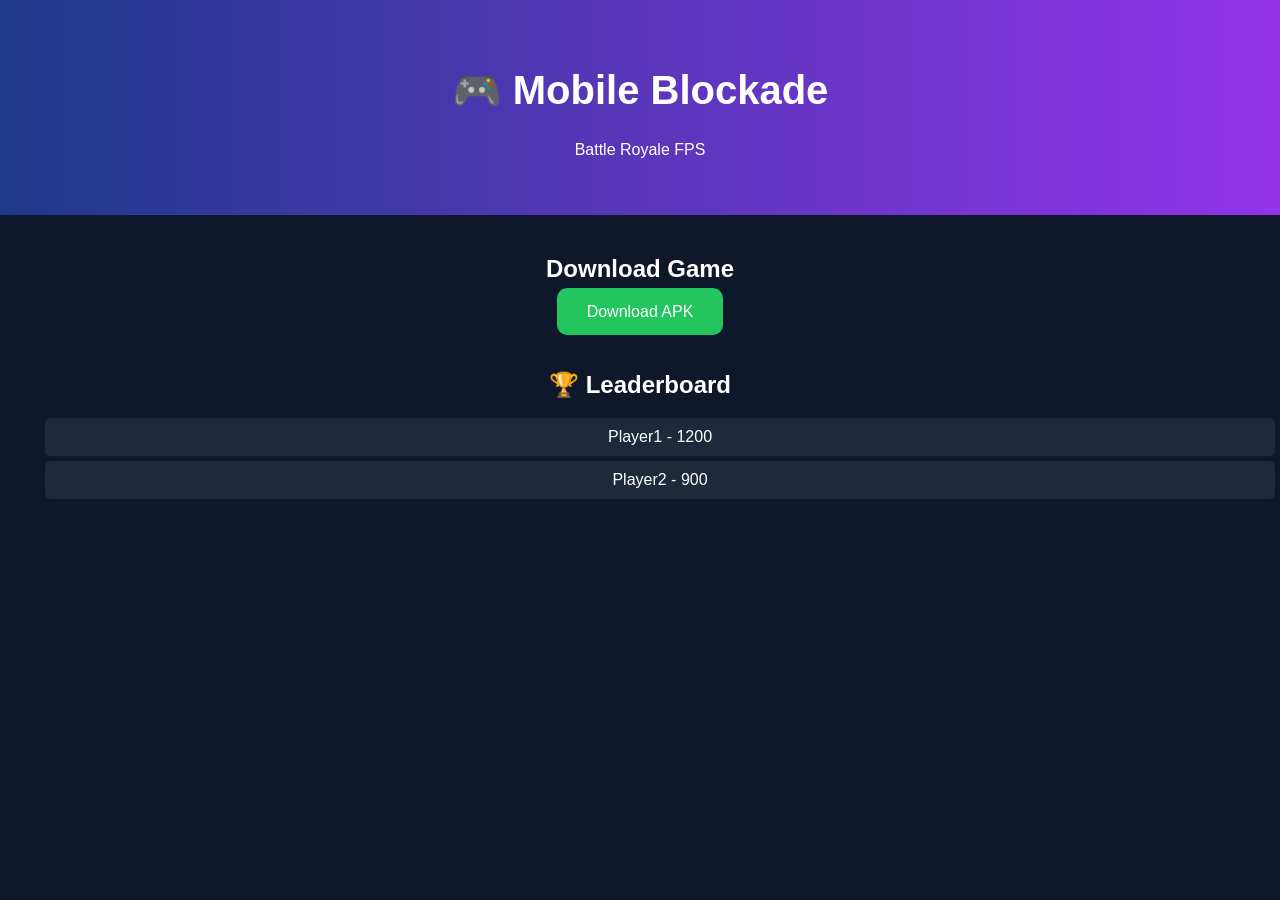
<file: index.html>
<!DOCTYPE html>
<html>
<head>
    <title>Mobile Blockade</title>
    <link rel="stylesheet" href="style.css">
</head>
<body>

<header>
    <h1>🎮 Mobile Blockade</h1>
    <p>Battle Royale FPS</p>
</header>

<section class="download">
    <h2>Download Game</h2>
    <a href="MobileBlockade.apk" class="btn">Download APK</a>
</section>

<section class="leaderboard">
    <h2>🏆 Leaderboard</h2>
    <ul id="scores">
        <li>Player1 - 1200</li>
        <li>Player2 - 900</li>
    </ul>
</section>

</body>
</html>
</file>
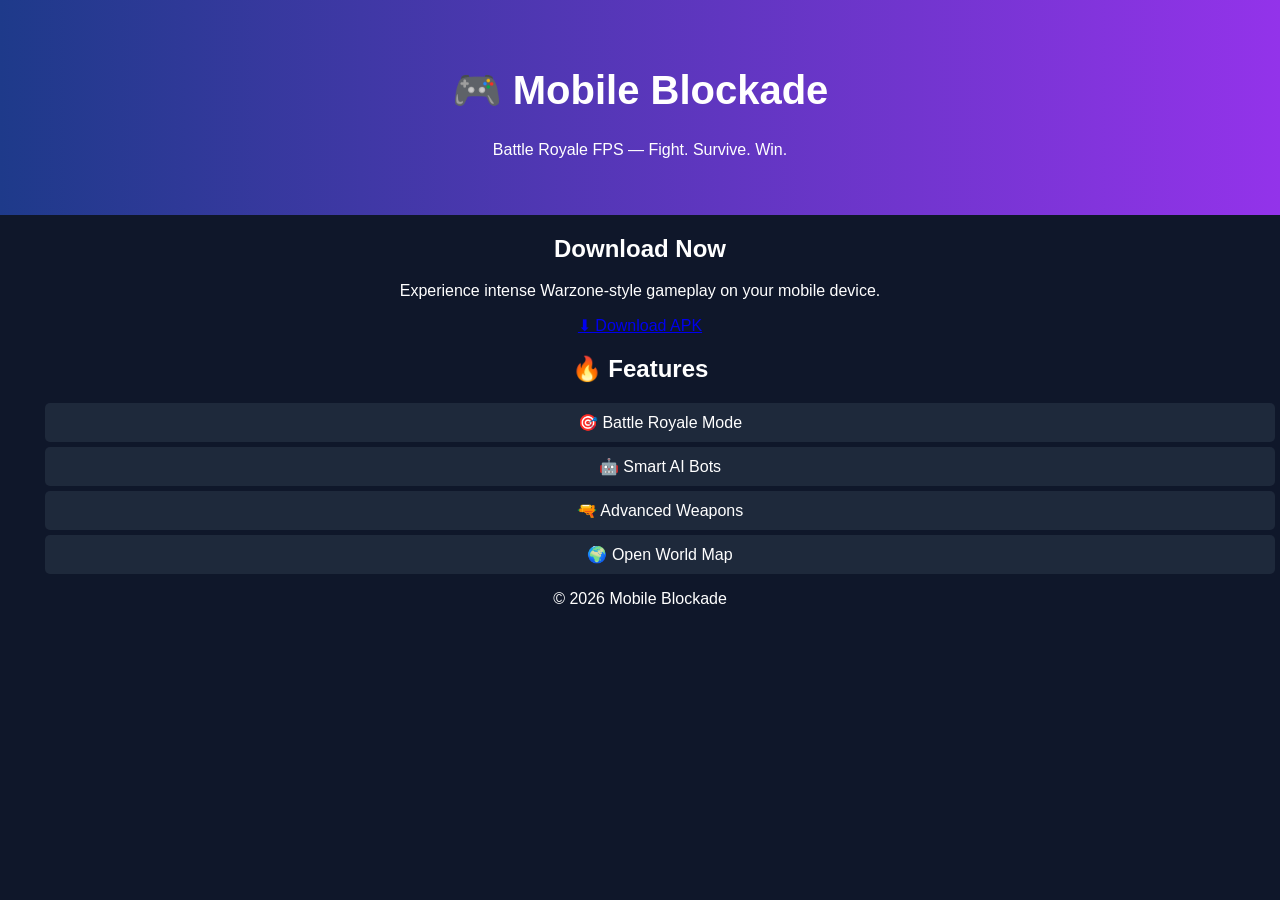
<file: landingpage.html>
<!DOCTYPE html>
<html lang="en">
<head>
    <meta charset="UTF-8">
    <meta name="viewport" content="width=device-width, initial-scale=1.0">
    <title>Mobile Blockade</title>
    <link rel="stylesheet" href="style.css">
</head>
<body>

<header>
    <h1>🎮 Mobile Blockade</h1>
    <p>Battle Royale FPS — Fight. Survive. Win.</p>
</header>

<section class="hero">
    <h2>Download Now</h2>
    <p>Experience intense Warzone-style gameplay on your mobile device.</p>

    <!-- DOWNLOAD BUTTON -->
    <a href="MobileBlockade.apk" class="download-btn" download>
        ⬇ Download APK
    </a>
</section>

<section class="features">
    <h2>🔥 Features</h2>
    <ul>
        <li>🎯 Battle Royale Mode</li>
        <li>🤖 Smart AI Bots</li>
        <li>🔫 Advanced Weapons</li>
        <li>🌍 Open World Map</li>
    </ul>
</section>

<footer>
    <p>© 2026 Mobile Blockade</p>
</footer>

</body>
</html>
</file>
<file: style.css>
body {
    margin: 0;
    font-family: Arial;
    background: #0f172a;
    color: white;
    text-align: center;
}

header {
    padding: 40px;
    background: linear-gradient(to right, #1e3a8a, #9333ea);
}

h1 {
    font-size: 40px;
}

.download {
    margin: 40px;
}

.btn {
    padding: 15px 30px;
    background: #22c55e;
    color: white;
    text-decoration: none;
    border-radius: 10px;
}

.btn:hover {
    background: #16a34a;
}

.leaderboard {
    margin-top: 50px;
}

li {
    list-style: none;
    padding: 10px;
    background: #1e293b;
    margin: 5px;
    border-radius: 5px;
}
</file>
